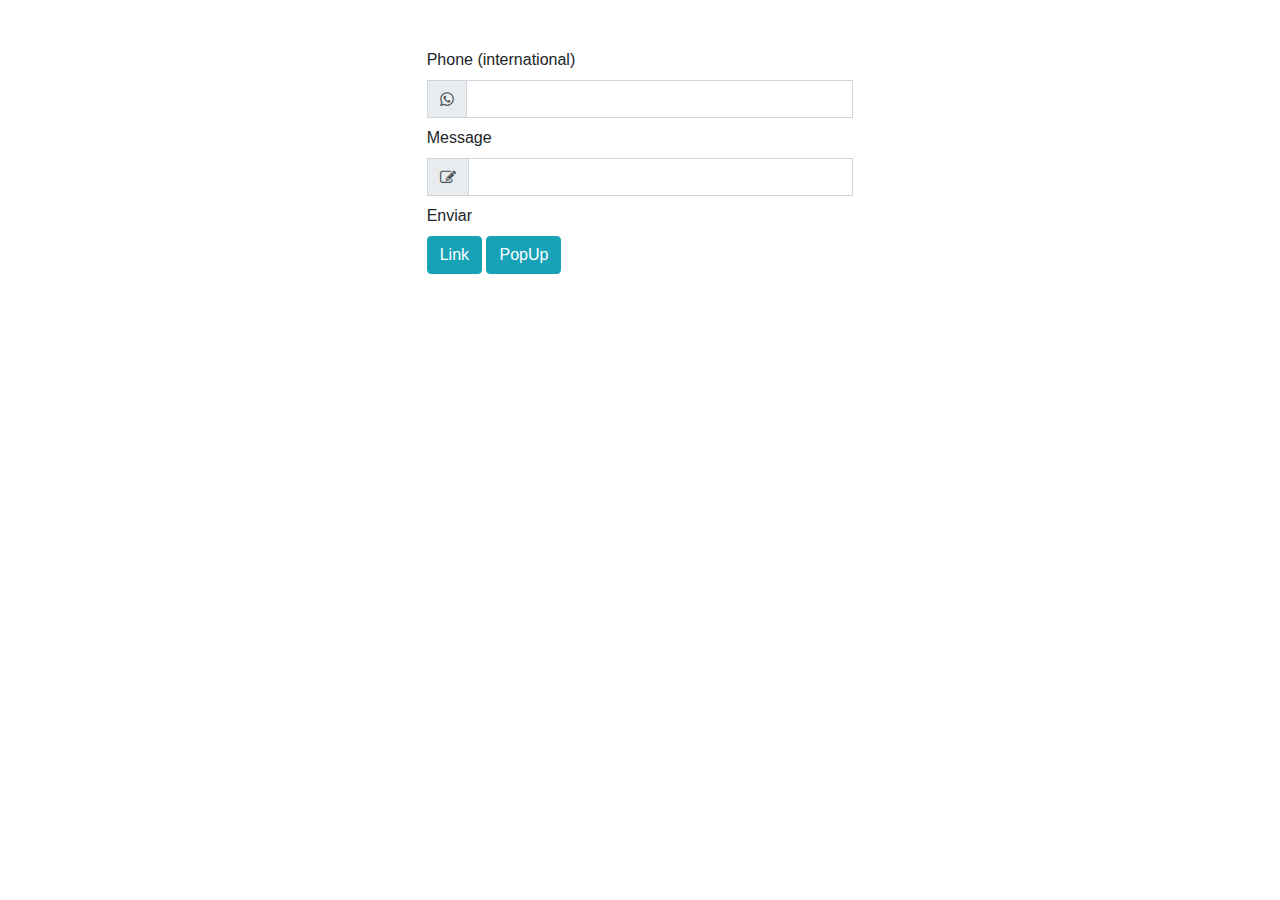
<file: teste.html>
<!DOCTYPE html>
<html lang="en">
<head>
    <meta charset="UTF-8">
    <meta http-equiv="X-UA-Compatible" content="IE=edge">
    <meta name="viewport" content="width=device-width, initial-scale=1.0">
    <title>Document</title>
    <script>
        
    </script>
</head>
<body>
    <link href="https://maxcdn.bootstrapcdn.com/font-awesome/4.7.0/css/font-awesome.min.css" rel="stylesheet"/>


<link href="https://maxcdn.bootstrapcdn.com/bootstrap/4.0.0-beta.3/css/bootstrap.min.css" rel="stylesheet"/>
    <!-- CONTAINER -->
<section class="container-fluid px-0 pt-5">

    <div class="col col-sm-8 col-md-5 col-lg-4 mx-auto px-0 mb-5">
        <form accept-charset="utf-8">
            <div class="form-group mb-2">
                <label>Phone (international)</label>
                <div class="input-group">
                    <div class="input-group-prepend">
                        <span class="input-group-text rounded-0 fa fa-whatsapp"></span>
                    </div>
                    <input id="phone" type="phone" class="form-control rounded-0">
                </div>
            
            </div>
        
            <div class="form-group mb-2">
                <label>Message</label>
                <div class="input-group">
                    <div class="input-group-prepend">
                        <span class="input-group-text rounded-0 fa fa-pencil-square-o"></span>
                    </div>
                    <input id="message" type="text" class="form-control rounded-0">
                </div>
            
            </div>
            
            <div class="form-group mb-2">
                <label>Enviar</label>
                <div class="col px-0">
                    <button id="by-link" type="button" class="btn btn-info">Link</button>
                    <button id="by-popup" type="button" class="btn btn-info">PopUp</button>
                 </div>
            </div>

        </form>
    </div>
    
    <div id="console-container" class="col col-sm-8 col-md-5 col-lg-4 mx-auto px-0 mb-5">
    
    
    </div>

</section>

<script
  src="https://code.jquery.com/jquery-3.2.1.min.js"
  integrity="sha256-hwg4gsxgFZhOsEEamdOYGBf13FyQuiTwlAQgxVSNgt4="
  crossorigin="anonymous"></script>
<script src="https://maxcdn.bootstrapcdn.com/bootstrap/4.0.0-beta.3/js/bootstrap.bundle.min.js"></script>
</body>
</html>
</file>
